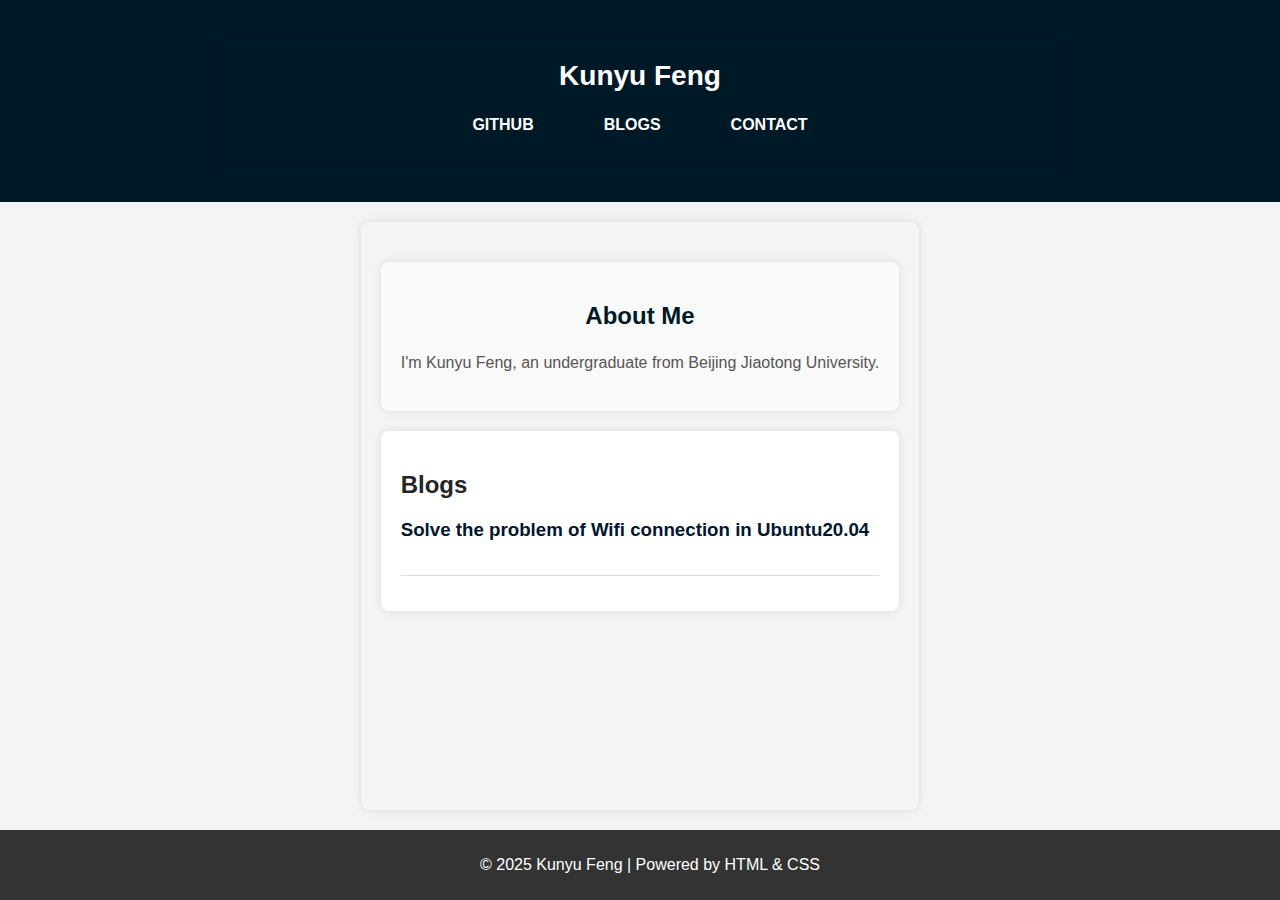
<file: index.html>
<!DOCTYPE html>
<html lang="zh-CN">
<head>
    <meta charset="UTF-8">
    <meta name="viewport" content="width=device-width, initial-scale=1.0">
    <title>Kunyu Feng</title>
    <link rel="stylesheet" href="style.css">
</head>
<body>
    <header>
        <!-- 标题 -->
        <div class="container">
            <h1>Kunyu Feng</h1>
            <p></p>
            <!-- 导航页 -->
            <nav>
                <a href="https://github.com/kenyuf45" target="_blank">GITHUB</a>
                <a href="blogs.html">BLOGS</a>
                <a href="contact.html">CONTACT</a>
            </nav>
        </div>
    </header>

    <main class="container">
        <section class="personal-introduction">
            <h2>About Me</h2>
            <p>I'm Kunyu Feng, an undergraduate from Beijing Jiaotong University.</p>
            <p></p>
        </section>
        <section class="blog-posts">
            <h2>Blogs</h2>
            <article>
                <h3><a href="blogs/post1.html">Solve the problem of Wifi connection in Ubuntu20.04</a></h2>
            </article>
        </section>
    </main>

    <footer>
        <p>© 2025 Kunyu Feng | Powered by HTML & CSS</p>
    </footer>
</body>
</html>
</file>
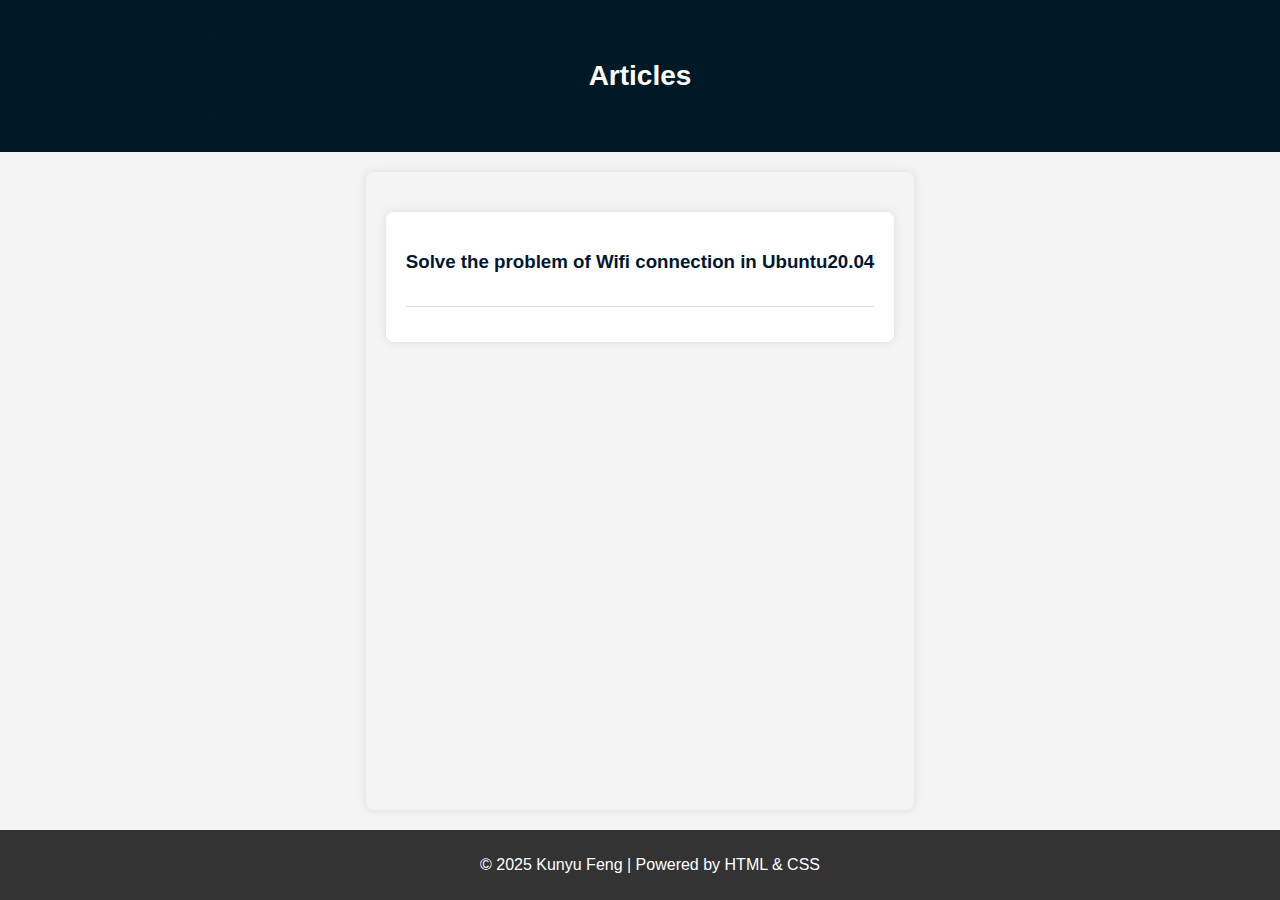
<file: blogs.html>
<!DOCTYPE html>
<html lang="en">
<head>
    <meta charset="UTF-8">
    <meta name="viewport" content="width=device-width, initial-scale=1.0">
    <title>Contact Me</title>
    <link rel="stylesheet" href="style.css">
</head>
<body>
    <header>
        <div class="container">
            <h1>Articles</h1>  
        </div>
    </header>

    <main class="container">
        <section class="blog-posts">
            <article>
                <h3><a href="blogs/post1.html">Solve the problem of Wifi connection in Ubuntu20.04</a></h2>
            </article>
        </section>
    </main>

    <footer>
        <p>© 2025 Kunyu Feng | Powered by HTML & CSS</p>
    </footer>
</body>
</html>
</file>
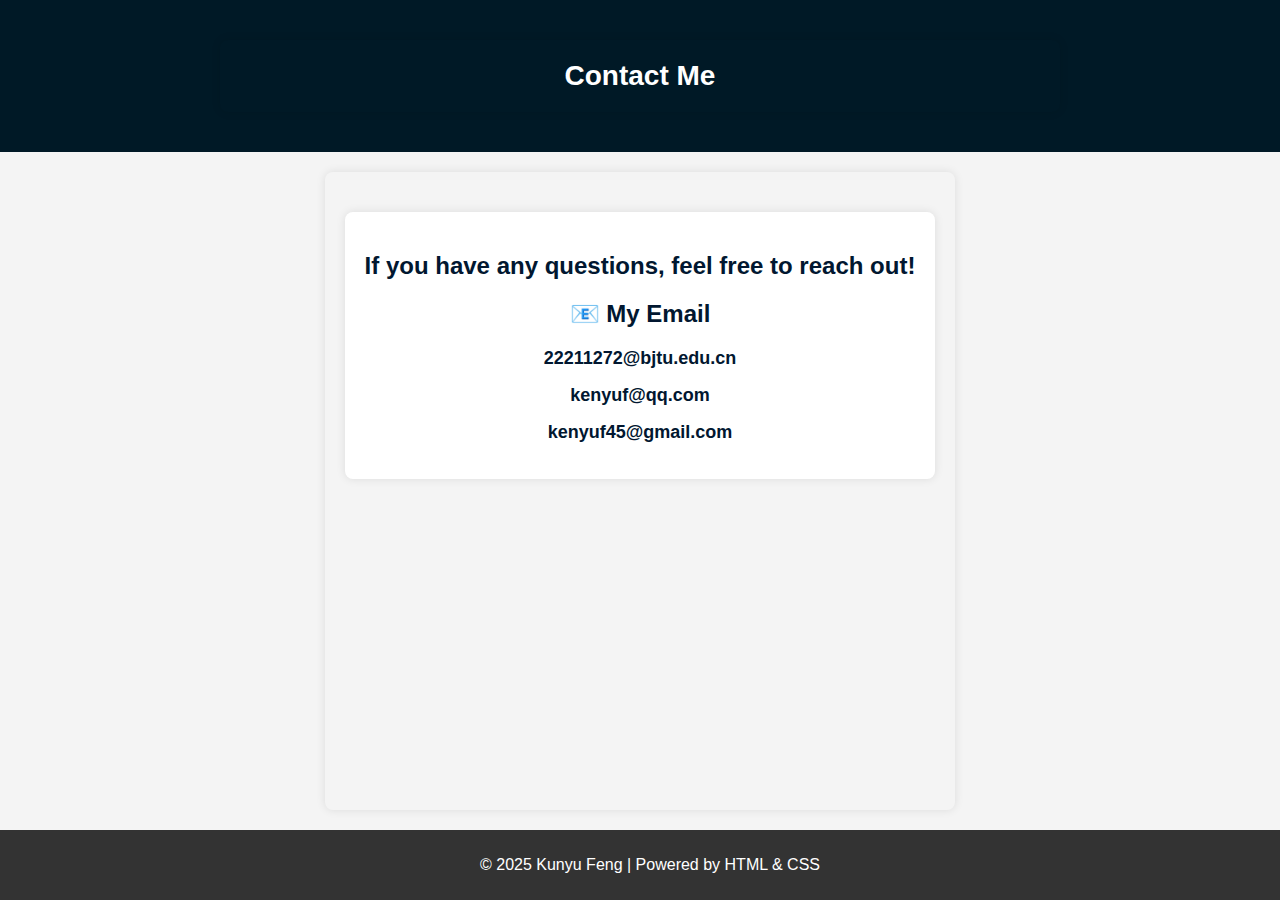
<file: contact.html>
<!DOCTYPE html>
<html lang="en">
<head>
    <meta charset="UTF-8">
    <meta name="viewport" content="width=device-width, initial-scale=1.0">
    <title>Contact Me</title>
    <link rel="stylesheet" href="style.css">
</head>
<body>
    <header>
        <div class="container">
            <h1>Contact Me</h1>
            
        </div>
    </header>

    <main class="container">
        <section class="contact-info">
            <h2>If you have any questions, feel free to reach out!</h2>
            <h2>📧 My Email</h2>
            <p><a href="mailto:22211272@bjtu.edu.cn">22211272@bjtu.edu.cn</a></p>
            <p><a href="mailto:kenyuf@qq.com">kenyuf@qq.com</a></p>
            <p><a href="mailto:kenyuf45@gmail.com">kenyuf45@gmail.com</a></p>
        </section>
    </main>

    <footer>
        <p>© 2025 Kunyu Feng | Powered by HTML & CSS</p>
    </footer>
</body>
</html>
</file>
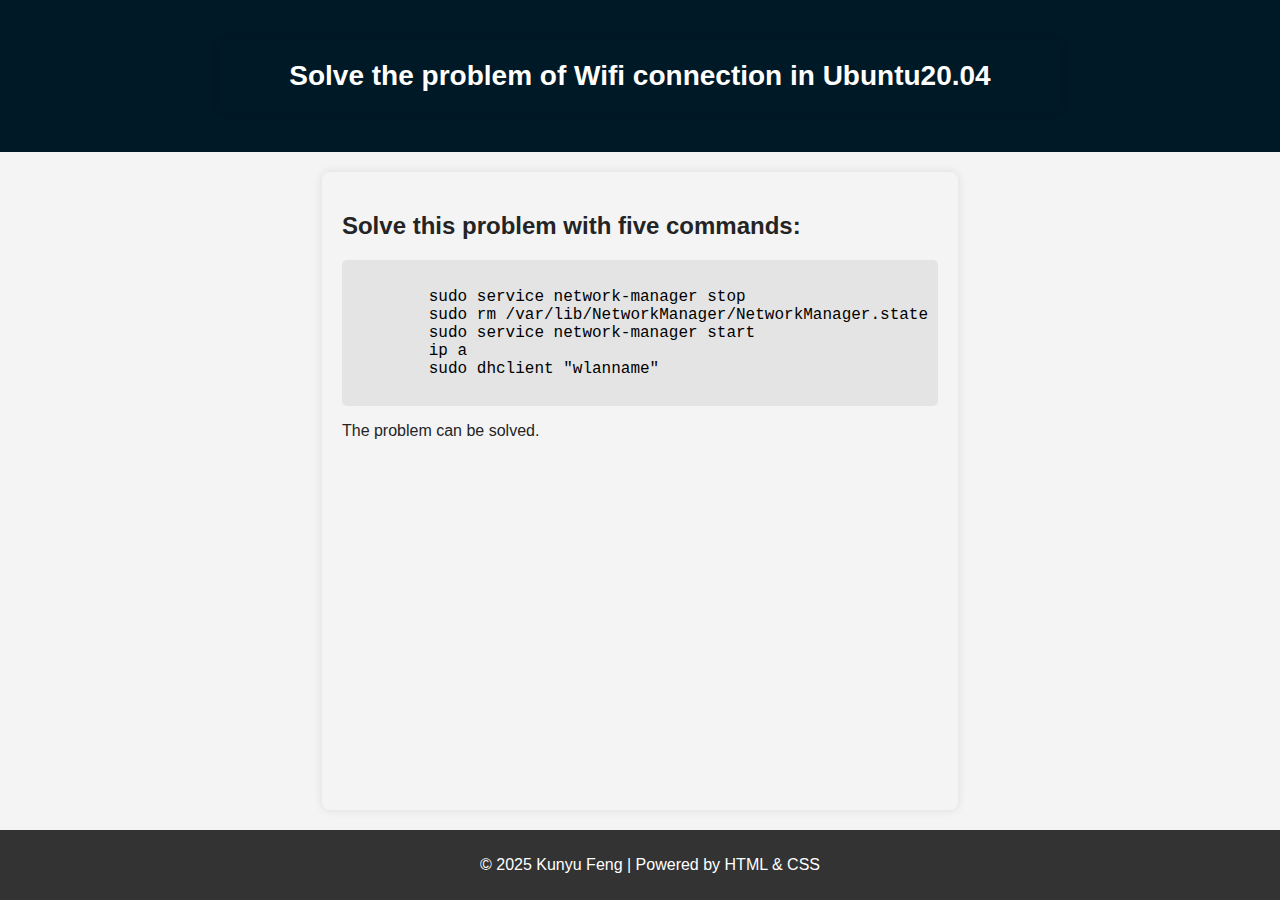
<file: blogs/post1.html>
<!DOCTYPE html>
<html lang="en">
<head>
    <meta charset="UTF-8">
    <meta name="viewport" content="width=device-width, initial-scale=1.0">
    <title>Solve the problem of Wifi connection in Ubuntu20.04</title>
    <link rel="stylesheet" href="style.css">
</head>
<body>
    <header>
        <div class="container">
            <h1>Solve the problem of Wifi connection in Ubuntu20.04</h1>
        </div>
    </header>

    <main class="container">
        <section class="post-content">
            <h2>Solve this problem with five commands:</h2>
            <pre><code>
        sudo service network-manager stop
        sudo rm /var/lib/NetworkManager/NetworkManager.state
        sudo service network-manager start
        ip a
        sudo dhclient "wlanname"
            </code></pre>
            <p>The problem can be solved.</p>
        </section>
    </main>

    <footer>
        <p>© 2025 Kunyu Feng | Powered by HTML & CSS</p>
    </footer>
</body>
</html>
</file>
<file: style.css>
/* 全局样式 */
html, body {
    height: 100%;
    margin: 0;
    display: flex;
    flex-direction: column;
    font-family: 'Arial', sans-serif;
    margin: 0;
    padding: 0;
    background-color: #f4f4f4;
    color: #242424;
}

/* 容器 */
.container {
    max-width: 800px;
    margin: 20px auto;
    /*background: rgb(255, 255, 255)*/;
    padding: 20px;
    border-radius: 8px;
    box-shadow: 0 0 10px rgba(0, 0, 0, 0.1);
}

/* 让 main 自动扩展，占据剩余空间 */
main {
    flex: 1;
}

nav {
    width: 100%;
    display: flex;
    justify-content: center;
    gap: 20px; /* 让导航链接有间隔 */
}

nav a {
    text-decoration: none;
    color: white;
    font-weight: bold;
    padding: 8px 15px;
    transition: 0.3s;
}

nav a:hover {
    background: rgba(255, 255, 255, 0.2);
    border-radius: 5px;
}

/* 头部 */
header {
    background: #001926;
    color: white;
    padding: 20px 0;
    text-align: center;
}
header h1 {
    margin: 0;
    font-size: 28px;
}
header p {
    font-size: 16px;
    opacity: 0.8;
}
nav {
    margin-top: 10px;
}
nav a {
    color: white;
    text-decoration: none;
    margin: 0 10px;
    font-weight: bold;
}
nav a:hover {
    text-decoration: underline;
}

/* 文章列表 */
.blog-posts {
    background: white;
    padding: 20px;
    border-radius: 8px;
    box-shadow: 0 0 10px rgba(0, 0, 0, 0.1);
    margin-top: 20px;
}
article {
    border-bottom: 1px solid #ddd;
    padding-bottom: 15px;
    margin-bottom: 15px;
}
article h2 {
    margin: 0;
}
article a {
    text-decoration: none;
    color: #011730;
}
article a:hover {
    text-decoration: underline;
}
article .meta {
    font-size: 14px;
    color: gray;
}

/* 页脚始终固定在底部 */
footer {
    background: #333;
    color: white;
    text-align: center;
    padding: 10px;
    width: 100%;
}

.contact-info {
    background: white;
    padding: 20px;
    border-radius: 8px;
    box-shadow: 0 0 10px rgba(0, 0, 0, 0.1);
    margin-top: 20px;
    text-align: center;
}
.contact-info h2 {
    color: #011730;
}
.contact-info a {
    font-size: 18px;
    color: #011730;
    text-decoration: none;
    font-weight: bold;
}
.contact-info a:hover {
    text-decoration: underline;
}

.personal-introduction {
    background: #f9f9f9;
    padding: 20px;
    border-radius: 8px;
    box-shadow: 0 0 10px rgba(0, 0, 0, 0.1);
    margin-top: 20px;
    text-align: center;
}

.personal-introduction h2 {
    color: #001926;
}

.personal-introduction p {
    font-size: 16px;
    color: #555;
    line-height: 1.6;
}

pre {
    background: #e4e4e4;
    color: #000000;
    padding: 10px;
    border-radius: 5px;
    overflow-x: auto;
    font-size: 16px;
    text-align: left; /* 代码块内部文本不要居中 */
}

code {
    font-family: "Courier New", monospace;
}
</file>
<file: blogs/style.css>
/* 全局样式 */
html, body {
    height: 100%;
    margin: 0;
    display: flex;
    flex-direction: column;
    font-family: 'Arial', sans-serif;
    margin: 0;
    padding: 0;
    background-color: #f4f4f4;
    color: #242424;
}

/* 容器 */
.container {
    max-width: 800px;
    margin: 20px auto;
    /*background: rgb(255, 255, 255)*/;
    padding: 20px;
    border-radius: 8px;
    box-shadow: 0 0 10px rgba(0, 0, 0, 0.1);
}

/* 让 main 自动扩展，占据剩余空间 */
main {
    flex: 1;
}

/* 头部 */
header {
    background: #001926;
    color: white;
    padding: 20px 0;
    text-align: center;
}
header h1 {
    margin: 0;
    font-size: 28px;
}
header p {
    font-size: 16px;
    opacity: 0.8;
}
nav {
    margin-top: 10px;
}
nav a {
    color: white;
    text-decoration: none;
    margin: 0 10px;
    font-weight: bold;
}
nav a:hover {
    text-decoration: underline;
}

/* 文章列表 */
.blog-posts {
    background: white;
    padding: 20px;
    border-radius: 8px;
    box-shadow: 0 0 10px rgba(0, 0, 0, 0.1);
    margin-top: 20px;
}
article {
    border-bottom: 1px solid #ddd;
    padding-bottom: 15px;
    margin-bottom: 15px;
}
article h2 {
    margin: 0;
}
article a {
    text-decoration: none;
    color: #011730;
}
article a:hover {
    text-decoration: underline;
}
article .meta {
    font-size: 14px;
    color: gray;
}

/* 页脚始终固定在底部 */
footer {
    background: #333;
    color: white;
    text-align: center;
    padding: 10px;
    width: 100%;
}

.contact-info {
    background: white;
    padding: 20px;
    border-radius: 8px;
    box-shadow: 0 0 10px rgba(0, 0, 0, 0.1);
    margin-top: 20px;
    text-align: center;
}
.contact-info h2 {
    color: #011730;
}
.contact-info a {
    font-size: 18px;
    color: #011730;
    text-decoration: none;
    font-weight: bold;
}
.contact-info a:hover {
    text-decoration: underline;
}

.personal-introduction {
    background: #f9f9f9;
    padding: 20px;
    border-radius: 8px;
    box-shadow: 0 0 10px rgba(0, 0, 0, 0.1);
    margin-top: 20px;
    text-align: center;
}

.personal-introduction h2 {
    color: #001926;
}

.personal-introduction p {
    font-size: 16px;
    color: #555;
    line-height: 1.6;
}

pre {
    background: #e4e4e4;
    color: #000000;
    padding: 10px;
    border-radius: 5px;
    overflow-x: auto;
    font-size: 16px;
    text-align: left; /* 代码块内部文本不要居中 */
}

code {
    font-family: "Courier New", monospace;
}
</file>
